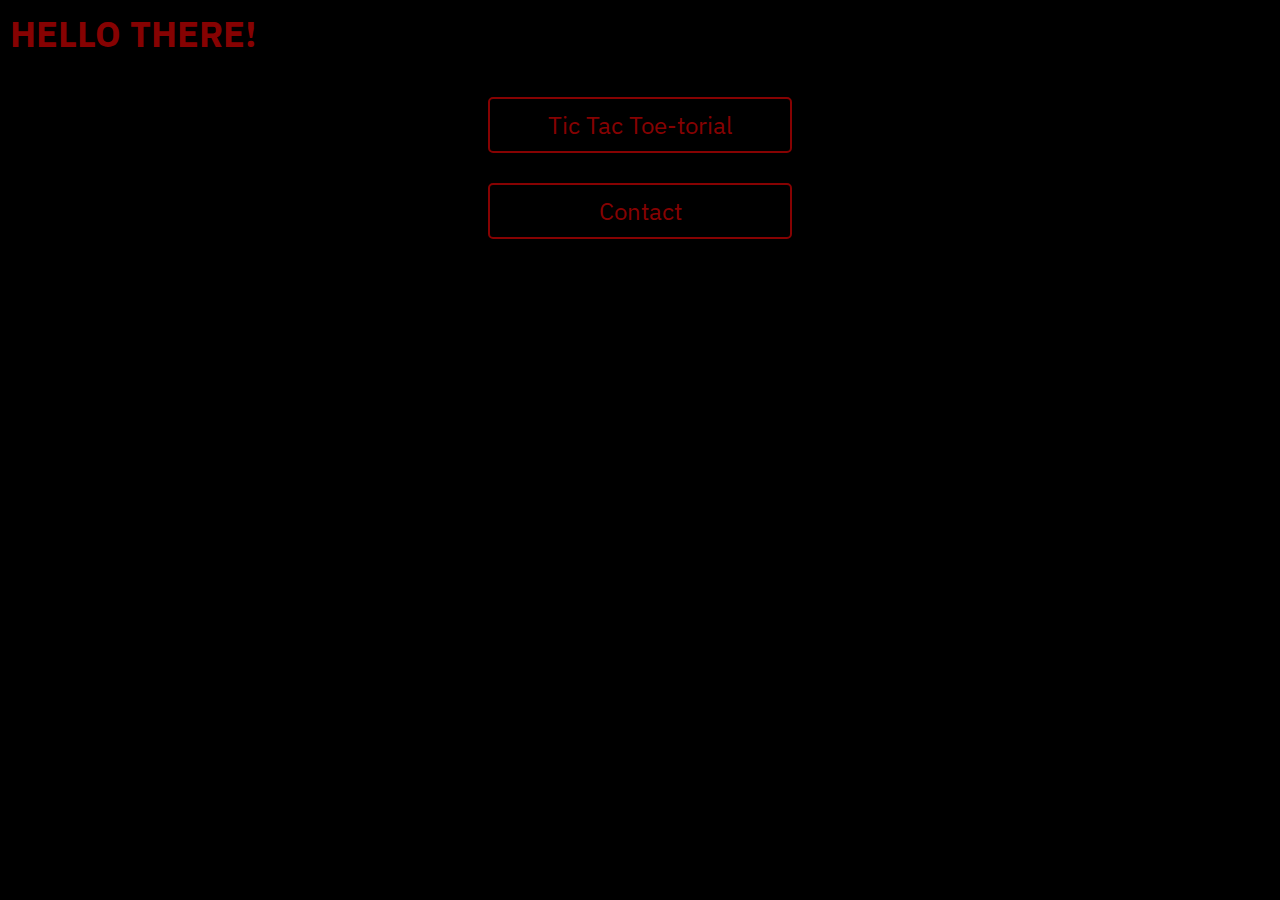
<file: heauxme.html>
<!DOCTYPE html>
<html lang="en">

    <head>

        <meta charset="UTF-8">
        <meta name="viewport" content="width=device-width, initial-scale=1.0">
        <title>Heauxme</title>

        <link rel="stylesheet" href="styles-dark.css">
        <link href="https://fonts.googleapis.com/css2?family=IBM+Plex+Sans:ital,wght@0,100;0,200;0,300;0,400;0,500;0,600;0,700;1,100;1,200;1,300;1,400;1,500;1,600;1,700&display=swap" rel="stylesheet">

    </head>

    <body>

        <h1>Hello There!</h1>

        <ul>
            <li><a href="/React-Course/tictactoe-torial/public/index.html">Tic Tac Toe-torial</a></li>
            <li><a href="index.html">Contact</a></li>
        </ul>

    </body>

</html>
</file>
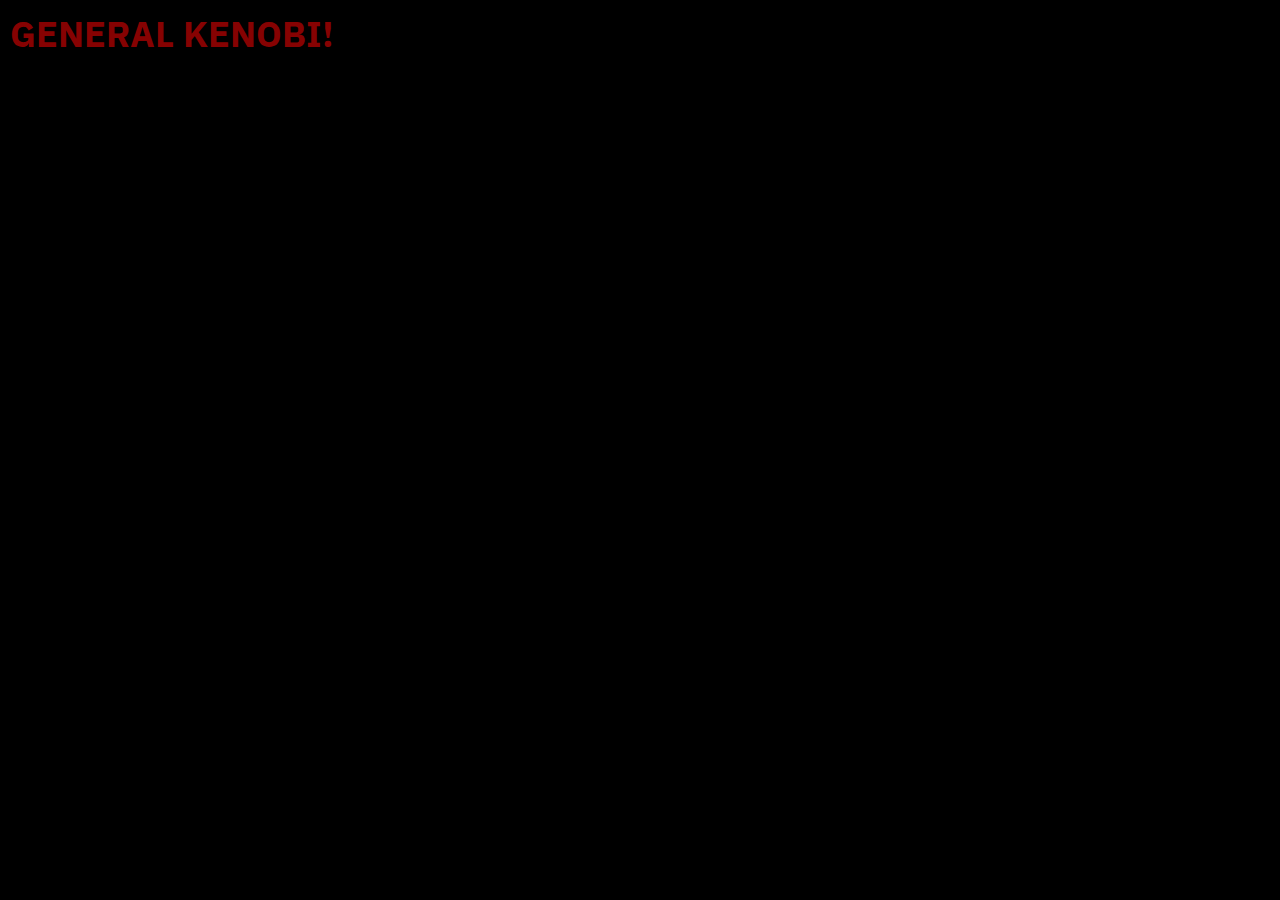
<file: tic-tac-toe-torial.html>
<!DOCTYPE html>
<html lang="en">

    <head>
        <meta charset="UTF-8">
        <meta name="viewport" content="width=device-width, initial-scale=1.0">
        <title>Tic Tac Teaux-torial</title>

        <link rel="stylesheet" href="styles-dark.css">
        <link href="https://fonts.googleapis.com/css2?family=IBM+Plex+Sans:ital,wght@0,100;0,200;0,300;0,400;0,500;0,600;0,700;1,100;1,200;1,300;1,400;1,500;1,600;1,700&display=swap" rel="stylesheet">

    </head>

    <body>

        <h1>General Kenobi!</h1>

    </body>

</html>
</file>
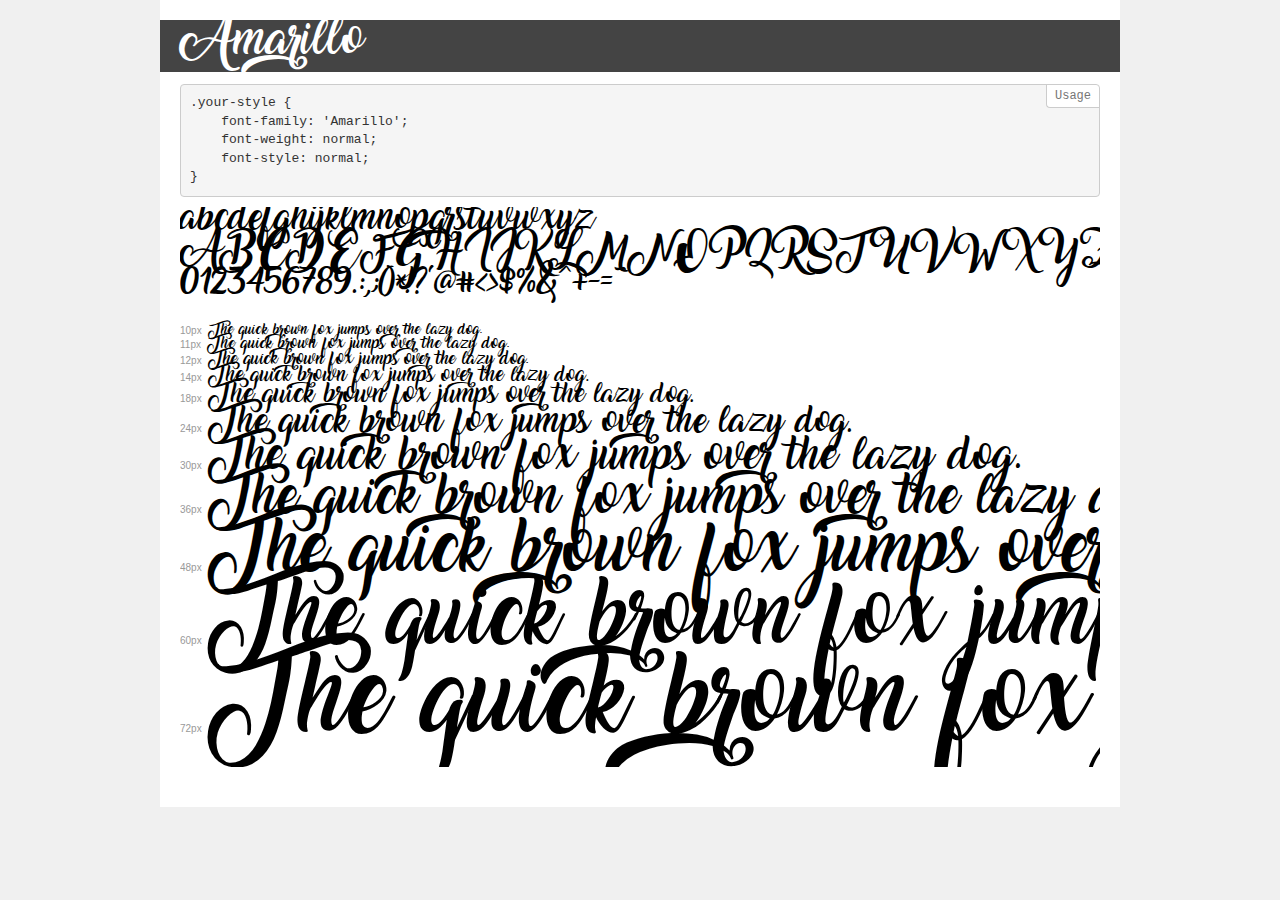
<file: plumbuttz/amarillo-font/demo.html>
<!DOCTYPE html>
<html lang="en">
<head>
    <meta charset="utf-8">
    <meta http-equiv="X-UA-Compatible" content="IE=edge">
    <meta name="viewport" content="width=device-width, initial-scale=1">
    <meta name="robots" content="noindex, noarchive">
    <meta name="format-detection" content="telephone=no">
    <title>Transfonter demo</title>
    <link href="stylesheet.css" rel="stylesheet">
    <style>
        /*
        http://meyerweb.com/eric/tools/css/reset/
        v2.0 | 20110126
        License: none (public domain)
        */
        html, body, div, span, applet, object, iframe,
        h1, h2, h3, h4, h5, h6, p, blockquote, pre,
        a, abbr, acronym, address, big, cite, code,
        del, dfn, em, img, ins, kbd, q, s, samp,
        small, strike, strong, sub, sup, tt, var,
        b, u, i, center,
        dl, dt, dd, ol, ul, li,
        fieldset, form, label, legend,
        table, caption, tbody, tfoot, thead, tr, th, td,
        article, aside, canvas, details, embed,
        figure, figcaption, footer, header, hgroup,
        menu, nav, output, ruby, section, summary,
        time, mark, audio, video {
            margin: 0;
            padding: 0;
            border: 0;
            font-size: 100%;
            font: inherit;
            vertical-align: baseline;
        }
        /* HTML5 display-role reset for older browsers */
        article, aside, details, figcaption, figure,
        footer, header, hgroup, menu, nav, section {
            display: block;
        }
        body {
            line-height: 1;
        }
        ol, ul {
            list-style: none;
        }
        blockquote, q {
            quotes: none;
        }
        blockquote:before, blockquote:after,
        q:before, q:after {
            content: '';
            content: none;
        }
        table {
            border-collapse: collapse;
            border-spacing: 0;
        }
        /* demo styles */
        body {
            background: #f0f0f0;
            color: #000;
        }
        .page {
            background: #fff;
            width: 920px;
            margin: 0 auto;
            padding: 20px 20px 0 20px;
            overflow: hidden;
        }
        .font-container {
            overflow-x: auto;
            overflow-y: hidden;
            margin-bottom: 40px;
            line-height: 1.3;
            white-space: nowrap;
            padding-bottom: 5px;
        }
        h1 {
            position: relative;
            background: #444;
            font-size: 32px;
            color: #fff;
            padding: 10px 20px;
            margin: 0 -20px 12px -20px;
        }
        .letters {
            font-size: 25px;
            margin-bottom: 20px;
        }
        .s10:before {
            content: '10px';
        }
        .s11:before {
            content: '11px';
        }
        .s12:before {
            content: '12px';
        }
        .s14:before {
            content: '14px';
        }
        .s18:before {
            content: '18px';
        }
        .s24:before {
            content: '24px';
        }
        .s30:before {
            content: '30px';
        }
        .s36:before {
            content: '36px';
        }
        .s48:before {
            content: '48px';
        }
        .s60:before {
            content: '60px';
        }
        .s72:before {
            content: '72px';
        }
        .s10:before, .s11:before, .s12:before, .s14:before,
        .s18:before, .s24:before, .s30:before, .s36:before,
        .s48:before, .s60:before, .s72:before {
            font-family: Arial, sans-serif;
            font-size: 10px;
            font-weight: normal;
            font-style: normal;
            color: #999;
            padding-right: 6px;
        }
        pre {
            display: block;
            position: relative;
            padding: 9px;
            margin: 0 0 10px;
            font-family: Monaco, Menlo, Consolas, "Courier New", monospace;
            font-size: 13px;
            line-height: 1.428571429;
            color: #333;
            font-weight: normal;
            font-style: normal;
            background-color: #f5f5f5;
            border: 1px solid #ccc;
            overflow-x: auto;
            border-radius: 4px;
        }
        pre:after {
            display: block;
            position: absolute;
            right: 0;
            top: 0;
            content: 'Usage';
            line-height: 1;
            padding: 5px 8px;
            font-size: 12px;
            color: #767676;
            background-color: #fff;
            border: 1px solid #ccc;
            border-right: none;
            border-top: none;
            border-radius: 0 4px 0 4px;
            z-index: 10;
        }
        /* responsive */
        @media (max-width: 959px) {
            .page {
                width: auto;
                margin: 0;
            }
        }
    </style>
</head>
<body>
<div class="page">
    <div class="demo">
        <h1 style="font-family: 'Amarillo'; font-weight: normal; font-style: normal;">Amarillo</h1>
        <pre>.your-style {
    font-family: 'Amarillo';
    font-weight: normal;
    font-style: normal;
}</pre>
        <div class="font-container" style="font-family: 'Amarillo'; font-weight: normal; font-style: normal;">
            <p class="letters">
                abcdefghijklmnopqrstuvwxyz<br>
ABCDEFGHIJKLMNOPQRSTUVWXYZ<br>
                0123456789.:,;()*!?'@#<>$%&^+-=~
            </p>
            <p class="s10" style="font-size: 10px;">The quick brown fox jumps over the lazy dog.</p>
            <p class="s11" style="font-size: 11px;">The quick brown fox jumps over the lazy dog.</p>
            <p class="s12" style="font-size: 12px;">The quick brown fox jumps over the lazy dog.</p>
            <p class="s14" style="font-size: 14px;">The quick brown fox jumps over the lazy dog.</p>
            <p class="s18" style="font-size: 18px;">The quick brown fox jumps over the lazy dog.</p>
            <p class="s24" style="font-size: 24px;">The quick brown fox jumps over the lazy dog.</p>
            <p class="s30" style="font-size: 30px;">The quick brown fox jumps over the lazy dog.</p>
            <p class="s36" style="font-size: 36px;">The quick brown fox jumps over the lazy dog.</p>
            <p class="s48" style="font-size: 48px;">The quick brown fox jumps over the lazy dog.</p>
            <p class="s60" style="font-size: 60px;">The quick brown fox jumps over the lazy dog.</p>
            <p class="s72" style="font-size: 72px;">The quick brown fox jumps over the lazy dog.</p>
        </div>
    </div>
</div>
</body>
</html>
</file>
<file: styles-dark.css>
body {
    background-color: black;
    margin: 0px;
    padding: 0px;
    font-size: 150%;
    font-family: 'IBM Plex Sans', sans-serif;
}

.main-content {
    display: flex;
    flex-direction: column;
    text-align: center;
    margin: 30px;
    padding: 20px;
    justify-content: center;
    border: solid 2px blue;
}

h3 {
    text-transform: uppercase;
    margin: auto;
    padding: 10px;
    font-size: 100%;
}

h3 > a {
    text-decoration: none;
    color: rgb(134, 2, 2);
}

.logo {
    margin: 20px auto 20px auto;
    height: 150px;
    width: 150px;
}

#profile-pic {
    margin: 20px auto 20px auto;
    height: 25%;
    width: 25%;
    border: 4px solid white;
    padding: 10px;
}

h1 {
    color: rgb(134, 2, 2);
    text-transform: uppercase;
    font-size: 150%;
    margin: auto;
    padding: 10px;
}

ul {
    padding: 0px;
}

li {
    list-style-type: none;
    margin: 30px auto;
    padding: 0px;
    border: solid 2px rgb(134, 2, 2);
    border-radius: 5px;
    width: 300px;
    text-align: center;
}

li > a {
    text-decoration: none;
    display: block;
    padding: 10px;
    margin: 0px;
    color: rgb(134, 2, 2);
}

li > a:hover {
    background-color:rgb(134, 2, 2);
    color: black;
}


.test {
    background-color: #F5EFEF;
}
</file>
<file: plumbuttz/amarillo-font/stylesheet.css>
@font-face {
    font-family: 'Amarillo';
    src: url('Amarillo.eot');
    src: url('Amarillo.eot?#iefix') format('embedded-opentype'),
        url('Amarillo.woff2') format('woff2'),
        url('Amarillo.woff') format('woff'),
        url('Amarillo.ttf') format('truetype'),
        url('Amarillo.svg#Amarillo') format('svg');
    font-weight: normal;
    font-style: normal;
    font-display: swap;
}
</file>
